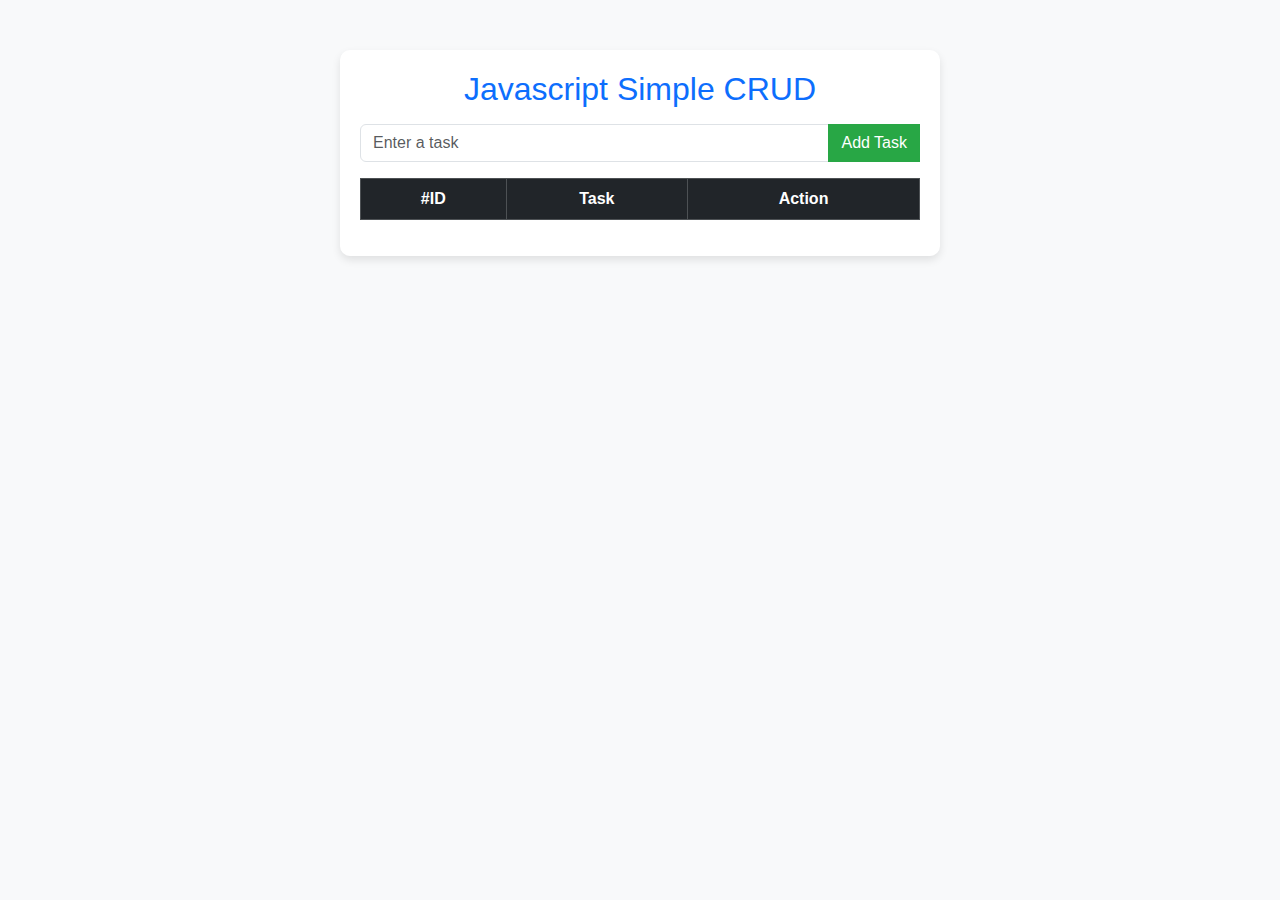
<file: EXAM/index.html>
<!DOCTYPE html>
<html lang="en">

<head>
    <meta charset="UTF-8">
    <meta name="viewport" content="width=device-width, initial-scale=1.0">
    <title>To-Do List</title>
    <link href="https://cdn.jsdelivr.net/npm/bootstrap@5.3.3/dist/css/bootstrap.min.css" rel="stylesheet">
    <style>
        body {
            background-color: #f8f9fa;
            font-family: 'Arial', sans-serif;
        }

        .container {
            max-width: 600px;
            margin-top: 50px;
            background: #fff;
            padding: 20px;
            border-radius: 10px;
            box-shadow: 0 4px 8px rgba(0, 0, 0, 0.1);
        }

        .btn-add {
            background-color: #28a745;
            color: white;
        }

        .btn-add:hover {
            background-color: #218838;
        }

        .btn-delete {
            background-color: #dc3545;
            color: white;
        }

        .btn-edit {
            background-color: teal;
            color: white;
        }

        .btn-delete:hover {
            background-color: #c82333;
        }

        .btn-edit:hover {
            background-color: #0097a7;
        }
    </style>
</head>

<body>
    <div class="container">
        <h2 class="text-center text-primary mb-3">Javascript Simple CRUD</h2>
        <div class="input-group mb-3">
            <input type="text" id="task" class="form-control" placeholder="Enter a task">
            <input type="hidden" id="taskId">
            <button id="addBtn" class="btn btn-add" onclick="addTask()">Add Task</button>
            <button id="editBtn" class="btn btn-warning" style="display: none;" onclick="updateTask()">Update Task</button>
        </div>
        <table class="table table-bordered text-center">
            <thead class="table-dark">
                <tr>
                    <th>#ID</th>
                    <th>Task</th>
                    <th>Action</th>
                </tr>
            </thead>
            <tbody id="todolist"></tbody>
        </table>
    </div>

    <script>
        const viewTask = () => {
            const tasks = JSON.parse(localStorage.getItem('alltask')) || [];
            let tbl = "";
            tasks.forEach((val) => {
                tbl += `
                    <tr>
                        <td>${val.taskid}</td>
                        <td>${val.task}</td>
                        <td>
                            <button onclick="deleteTask(${val.taskid})" class="btn btn-delete btn-sm me-2">Delete</button>
                            <button onclick="editTask(${val.taskid})" class="btn btn-edit btn-sm me-2">Edit</button>
                        </td>
                    </tr>
                `;
            });
            document.getElementById('todolist').innerHTML = tbl;
        };

        const addTask = () => {
            let taskValue = document.getElementById('task').value.trim();
            if (taskValue === "") {
                alert("Please enter a valid task.");
                return;
            }

            let obj = {
                taskid: Math.floor(Math.random() * 100000),
                task: taskValue
            };

            let alltask = JSON.parse(localStorage.getItem('alltask')) || [];
            alltask.push(obj);
            localStorage.setItem('alltask', JSON.stringify(alltask));

            document.getElementById('task').value = "";
            viewTask();
        };

        const deleteTask = (taskid) => {
            let taskList = JSON.parse(localStorage.getItem('alltask')) || [];
            taskList = taskList.filter(task => task.taskid !== taskid);
            localStorage.setItem('alltask', JSON.stringify(taskList));
            viewTask();
        };

        const editTask = (taskid) => {
            let taskList = JSON.parse(localStorage.getItem('alltask')) || [];
            let taskToEdit = taskList.find(task => task.taskid === taskid);
            if (taskToEdit) {
                document.getElementById('task').value = taskToEdit.task;
                document.getElementById('taskId').value = taskToEdit.taskid;

                document.getElementById('addBtn').style.display = "none";
                document.getElementById('editBtn').style.display = "inline-block";
            }
        };

        const updateTask = () => {
            let id = parseInt(document.getElementById('taskId').value);
            let updatedTask = document.getElementById('task').value;

            if (!id) {
                alert("No task selected for editing.");
                return;
            }

            if (updatedTask === "") {
                alert("Please enter a valid task.");
                return;
            }

            let taskList = JSON.parse(localStorage.getItem('alltask')) || [];
            let taskIndex = taskList.findIndex(task => task.taskid === id);

            if (taskIndex !== -1) {
                taskList[taskIndex].task = updatedTask;
                localStorage.setItem('alltask', JSON.stringify(taskList));

                document.getElementById('task').value = "";
                document.getElementById('taskId').value = "";

                document.getElementById('addBtn').style.display = "inline-block";
                document.getElementById('editBtn').style.display = "none";

                viewTask();
            }
        };

        viewTask();
    </script>

    <script src="https://cdn.jsdelivr.net/npm/bootstrap@5.3.3/dist/js/bootstrap.bundle.min.js"></script>
</body>

</html>
</file>
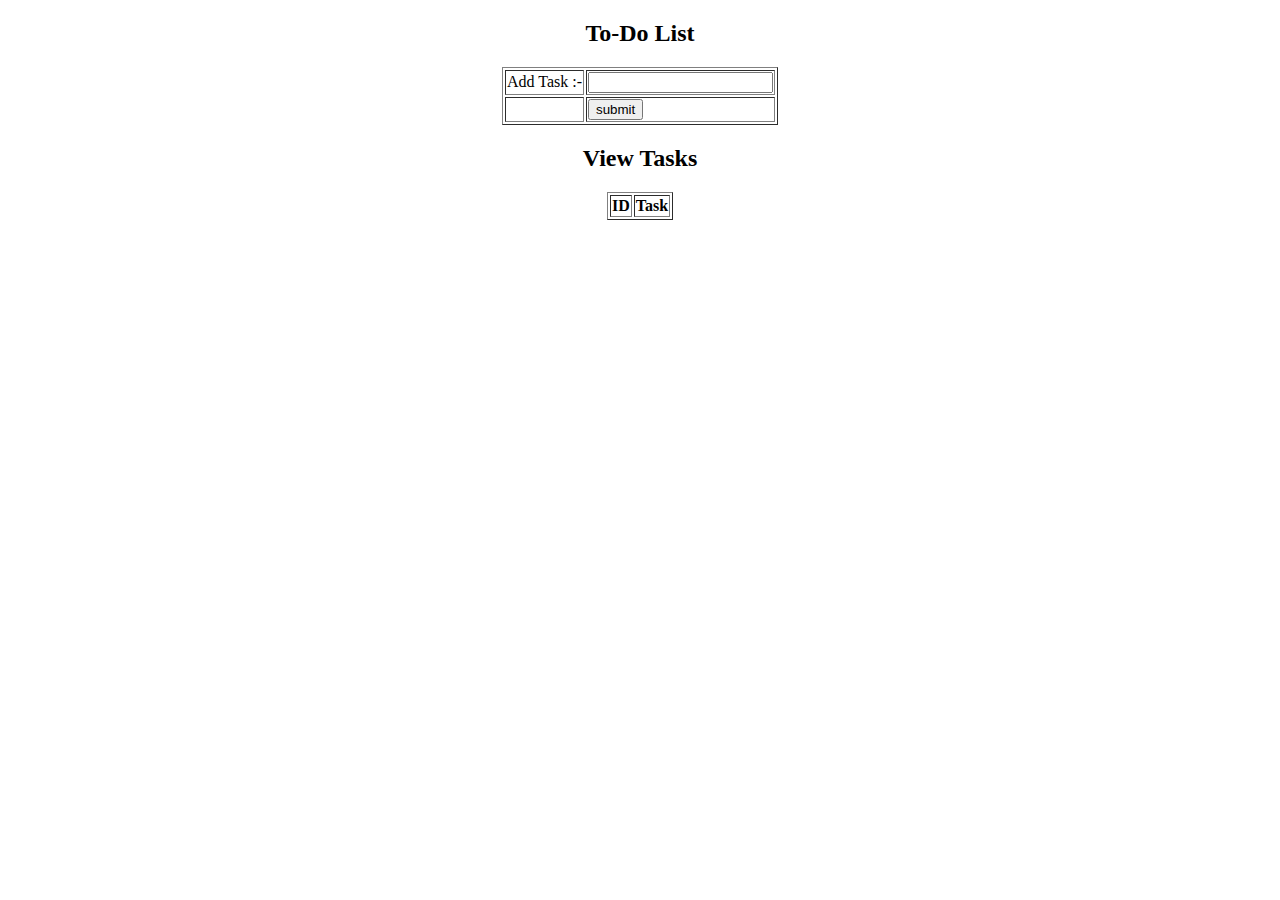
<file: lecture 17/index.html>
<!DOCTYPE html>
<html lang="en">
<head>
    <meta charset="UTF-8">
    <meta name="viewport" content="width=device-width, initial-scale=1.0">
    <title>Document</title>
</head>
<body>
    <h2 align="center">To-Do List</h2>
    <table align="center" border="1">
        <tr>
            <td>Add Task :- </td>
            <td><input type="text" id="task"></td>
        </tr>
        <tr>
            <td></td>
            <td><input type="button" id="button" value="submit" onclick="todolist()"></td>
        </tr>
    </table>
    <h2 align="center">View Tasks</h2>
    <table align="center" border="1">
        <thead>
            <th>ID</th>
            <th>Task</th>
        </thead>
        <tbody id="addTask"></tbody>
    </table>
    <script src="./index.js" type="text/javascript"></script>
</body>
</html>
</file>
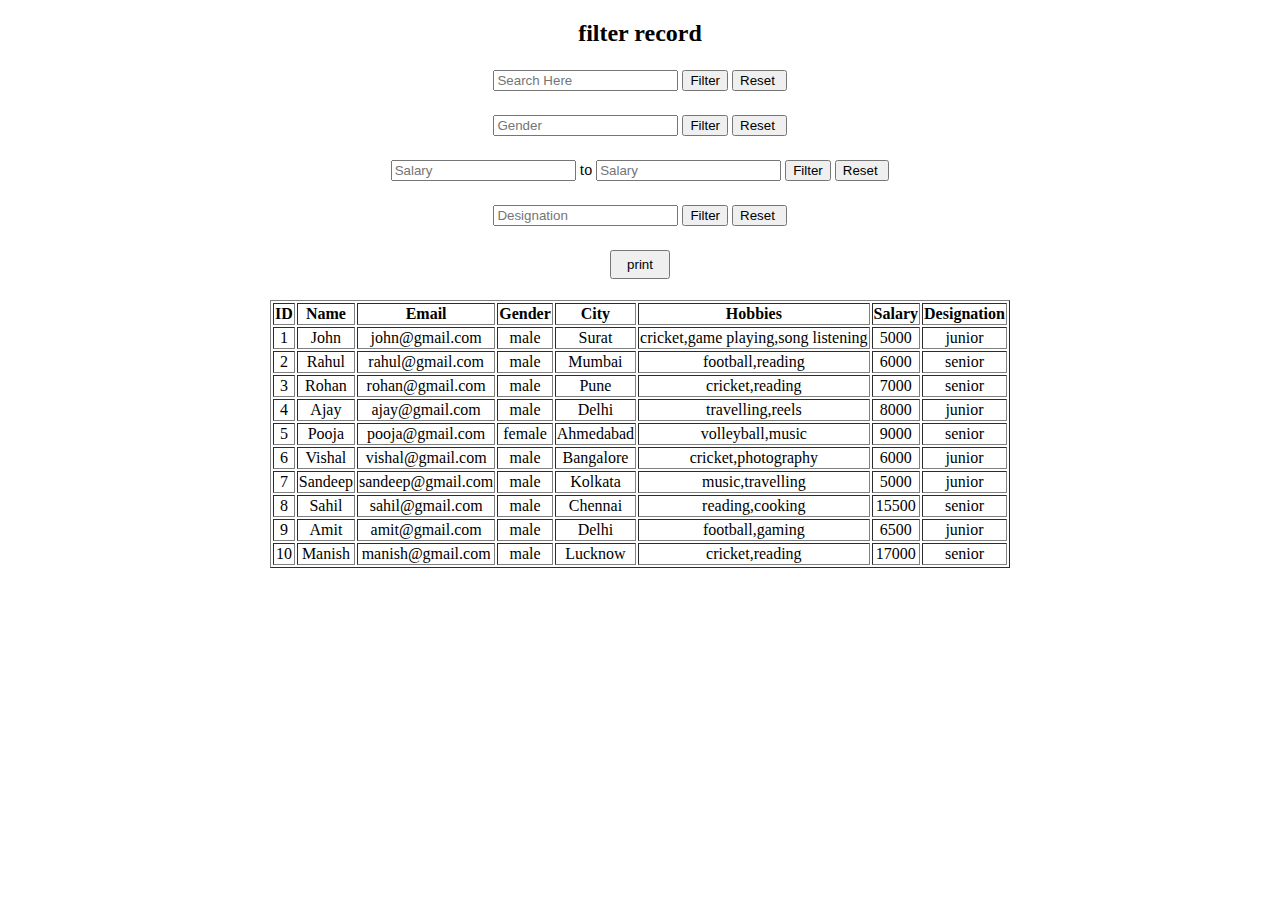
<file: lecture 16/filter table data/index.html>
<!DOCTYPE html>
<html lang="en">

<head>
    <meta charset="UTF-8">
    <meta name="viewport" content="width=device-width, initial-scale=1.0">
    <title>Document</title>

    <style>
        body {
            background-image: url(https://cdn.pixabay.com/photo/2013/06/09/19/39/beach-123844_960_720.jpg);
            background-repeat: no-repeat;
            background-size: cover;
        }
    </style>

</head>

<body>
    <h2 align="center">filter record</h2>
    <table align="center">
        <tr>
            <td><input type="text" id="search" placeholder="Search Here"></td>
            <td><input type="button" id="cityInput" value="Filter" onclick="cityFun()"></td>
            <td><input type="button" id="button" value="Reset " onclick="ResetFun()"></td>
        </tr>
    </table>
    <br>
    <table align="center">
        <tr>
            <td><input type="text" id="gender" placeholder="Gender"></td>
            <td><input type="button" id="cityInput" value="Filter" onclick="genderFun()"></td>
            <td><input type="button" id="button" value="Reset " onclick="ResetFun()"></td>
        </tr>
    </table>
    <br>
    <table align="center">
        <td><input type="text" id="StartSalary" placeholder="Salary"> to</td>
        <td><input type="text" id="EndSalary" placeholder="Salary"></td>
        <td><input type="button" id="cityInput" value="Filter" onclick="salaryFun()"></td>
        <td><input type="button" id="button" value="Reset " onclick="ResetFun()"></td>  
    </table>
    <br>
    <table align="center">
        <tr>
            <td><input type="text" id="designation" placeholder="Designation"></td>
            <td><input type="button" id="cityInput" value="Filter" onclick="designationFun()"></td>
            <td><input type="button" id="button" value="Reset " onclick="ResetFun()"></td>
        </tr>
    </table>
    <br>
    <table align="center">
        <td><input type="button" value="print" onclick="window.print()" style="padding: 5px 15px;"></td>
    </table>
    <br>
    <table border="1" align="center">
        <thead>
            <th>ID</th>
            <th>Name</th>
            <th>Email</th>
            <th>Gender</th>
            <th>City</th>
            <th>Hobbies</th>
            <th>Salary</th>
            <th>Designation</th>
        </thead>
        <tbody align="center" id="record"></tbody>
    </table>
    <h1 id="error" align="center"></h1>
    <script src="./index.js"></script>
</body>

</html>
</file>
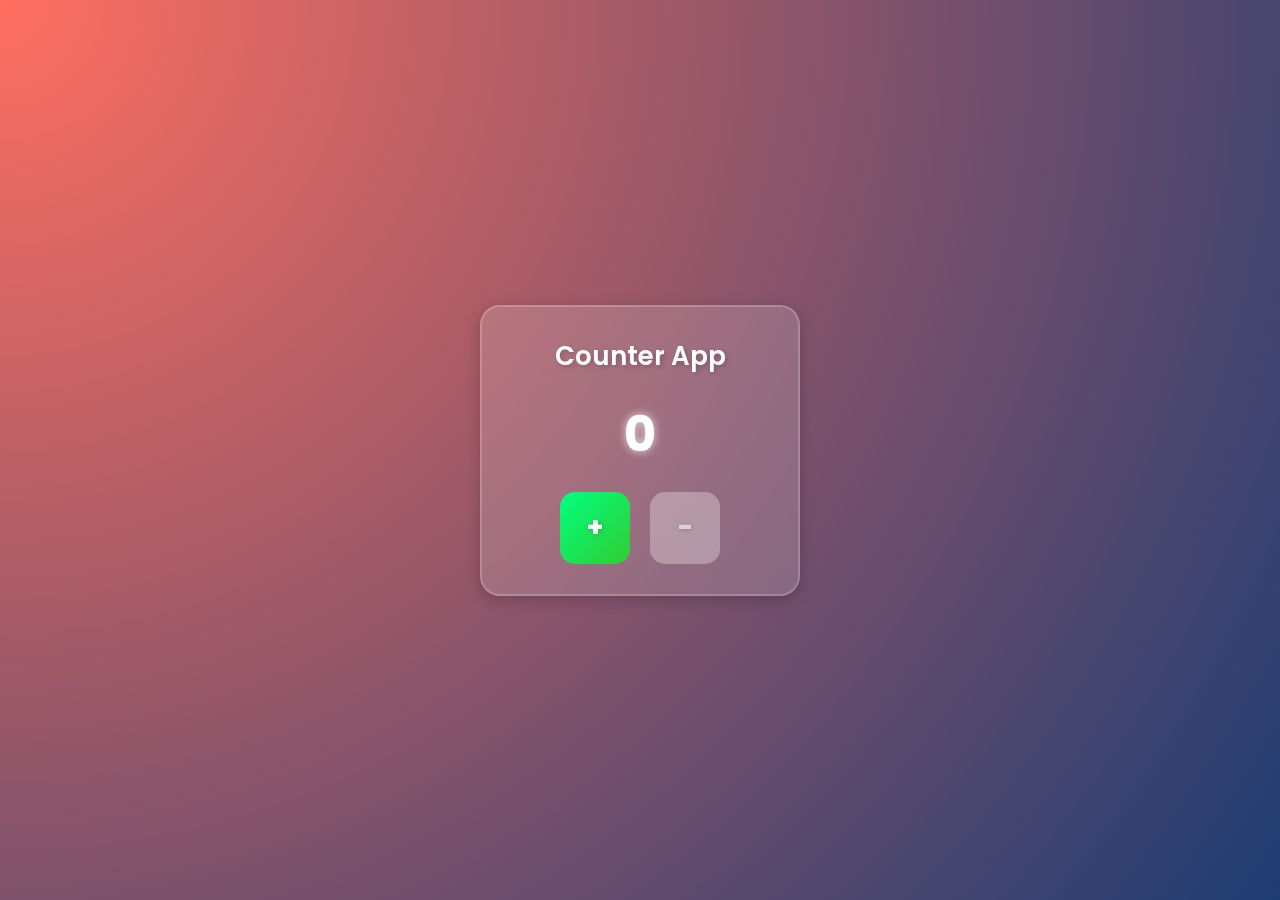
<file: lecture 24/counter/index.html>
<!DOCTYPE html>
<html lang="en">
<head>
    <meta charset="UTF-8">
    <meta name="viewport" content="width=device-width, initial-scale=1.0">
    <title>Document</title>
    <link rel="stylesheet" href="./style.css">
</head>
<body>
    <div class="container">
        <h1 align="center">Counter App</h1>
        <h2 align="center" id="cnt">0</h2>
        <div align="center" class="counter">
            <button id="plus" onclick="increment()">+</button>
            <button id="minus" onclick="decrement()">-</button>
        </div>
    </div>
    <script src="./index.js"></script>
</body>
</html>
</file>
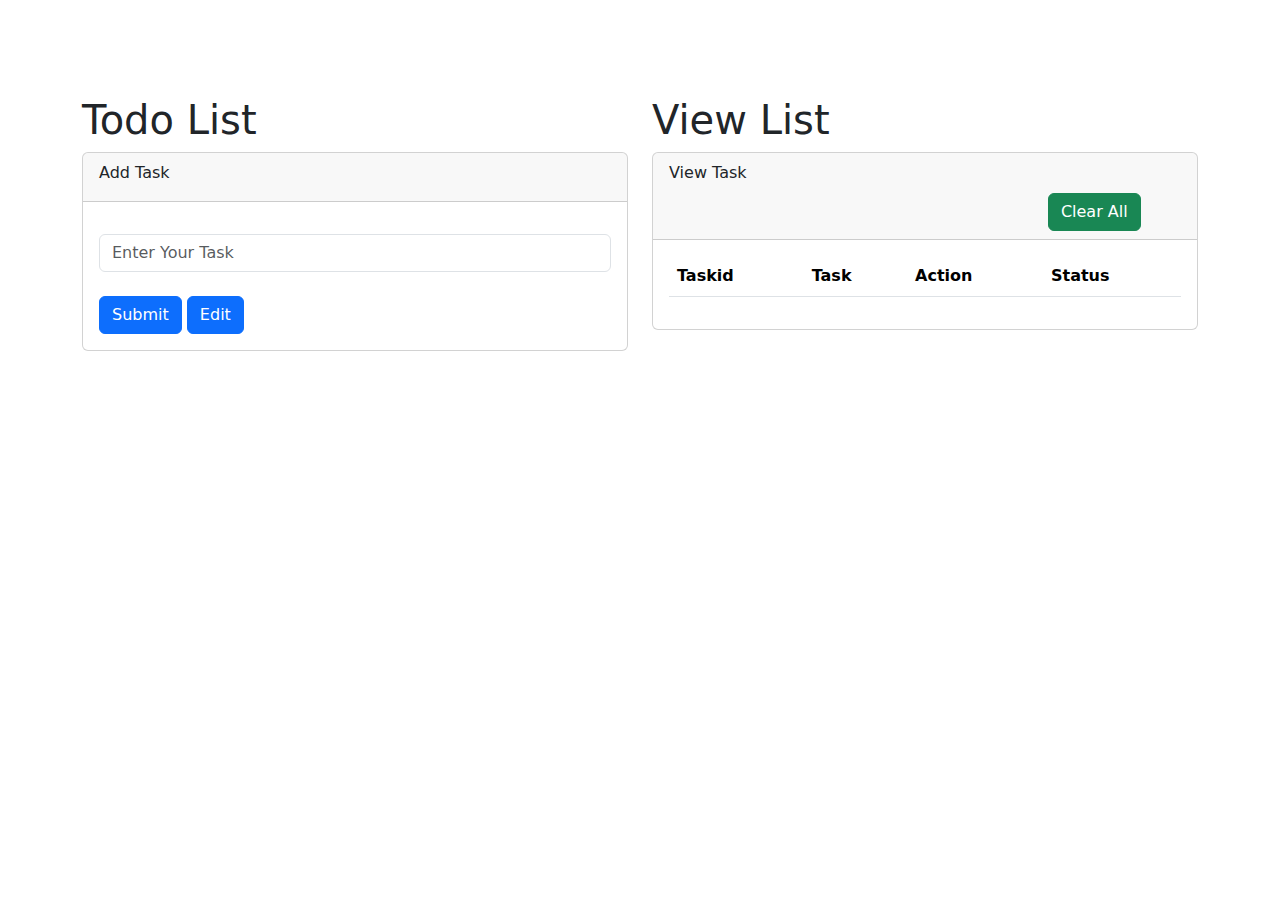
<file: lecture 25/ToDo List/index.html>
<!doctype html>
<html lang="en">

<head>
    <meta charset="utf-8">
    <meta name="viewport" content="width=device-width, initial-scale=1">
    <title>Bootstrap demo</title>
    <link href="https://cdn.jsdelivr.net/npm/bootstrap@5.3.3/dist/css/bootstrap.min.css" rel="stylesheet">
</head>

<body>
    <div class="container">
        <div class="row">
            <div class="col-md-6 mt-5 pt-5">
                <h1>Todo List</h1>
                <div class="card">
                    <div class="card-header">
                        <label class="mb-2">Add Task</label>
                    </div>
                    <div class="card-body">
                        <form>
                            <input type="hidden" class="form-control" id="id" placeholder="Enter Your TaskId">
                            <div class="mb-4 mt-3">
                                <input type="text" id="task" placeholder="Enter Your Task" class="form-control">
                            </div>
                            <button type="button" class="btn btn-primary" id="add" onclick="addtask()">Submit</button>
                            <button type="button" class="btn btn-primary" id="edit" onclick="edittask()">Edit</button>
                        </form>
                    </div>
                </div>
            </div>
            <div class="col-md-6 mt-5 pt-5">
                <h1>View List</h1>
                <div class="card">
                    <div class="card-header">
                        <label class="mb-2">View Task</label>
                        <button class="btn btn-success" style="margin-left: 74%;" onclick="alldata()">Clear All</button>
                    </div>
                    <div class="card-body mb-2">
                        <table class="table mb-2">
                            <thead>
                                <tr>
                                    <th>Taskid</th>
                                    <th>Task</th>
                                    <th>Action</th>
                                    <th>Status</th>
                                </tr>
                            </thead>
                            <tbody id="onlytask"></tbody>
                        </table>
                    </div>
                </div>
            </div>
        </div>
    </div>

    <script src="https://cdn.jsdelivr.net/npm/bootstrap@5.3.3/dist/js/bootstrap.bundle.min.js"></script>
    <script src="./index.js"></script>
    
</body>

</html>
</file>
<file: lecture 24/counter/style.css>
/* Import Google Font */
@import url('https://fonts.googleapis.com/css2?family=Poppins:wght@300;400;600&display=swap');

* {
    margin: 0;
    padding: 0;
    box-sizing: border-box;
    font-family: 'Poppins', sans-serif;
}

body {
    display: flex;
    justify-content: center;
    align-items: center;
    height: 100vh;
    background: radial-gradient(circle at top left, #ff6f61, #1e3c72);
}

.container {
    text-align: center;
    padding: 30px;
    width: 320px;
    border-radius: 20px;
    backdrop-filter: blur(10px);
    background: rgba(255, 255, 255, 0.15);
    box-shadow: 0px 4px 15px rgba(0, 0, 0, 0.2);
    border: 2px solid rgba(255, 255, 255, 0.2);
}

h1 {
    font-size: 26px;
    font-weight: 600;
    color: white;
    text-shadow: 2px 2px 5px rgba(0, 0, 0, 0.2);
}

h2 {
    font-size: 50px;
    font-weight: bold;
    margin: 20px 0;
    color: white;
    text-shadow: 0px 0px 10px rgba(255, 255, 255, 0.8);
}

.counter {
    display: flex;
    justify-content: center;
    gap: 20px;
}

button {
    font-size: 28px;
    font-weight: bold;
    padding: 15px;
    border: none;
    border-radius: 15px;
    cursor: pointer;
    transition: 0.3s ease-in-out;
    width: 70px;
    color: white;
    text-shadow: 1px 1px 5px rgba(0, 0, 0, 0.2);
}

button:hover {
    transform: scale(1.1);
    box-shadow: 0px 0px 15px rgba(255, 255, 255, 0.6);
}

button:active {
    transform: scale(0.95);
}

button:first-child {
    background: linear-gradient(135deg, #00ff7f, #32cd32);
}

button:first-child:hover {
    background: linear-gradient(135deg, #00e676, #2e8b57);
}

button:last-child {
    background: linear-gradient(135deg, #ff4b5c, #ff1e56);
}

button:last-child:hover {
    background: linear-gradient(135deg, #e60039, #c70039);
}

button:disabled {
    background: rgba(255, 255, 255, 0.3);
    color: rgba(255, 255, 255, 0.6);
    cursor: not-allowed;
}
</file>
